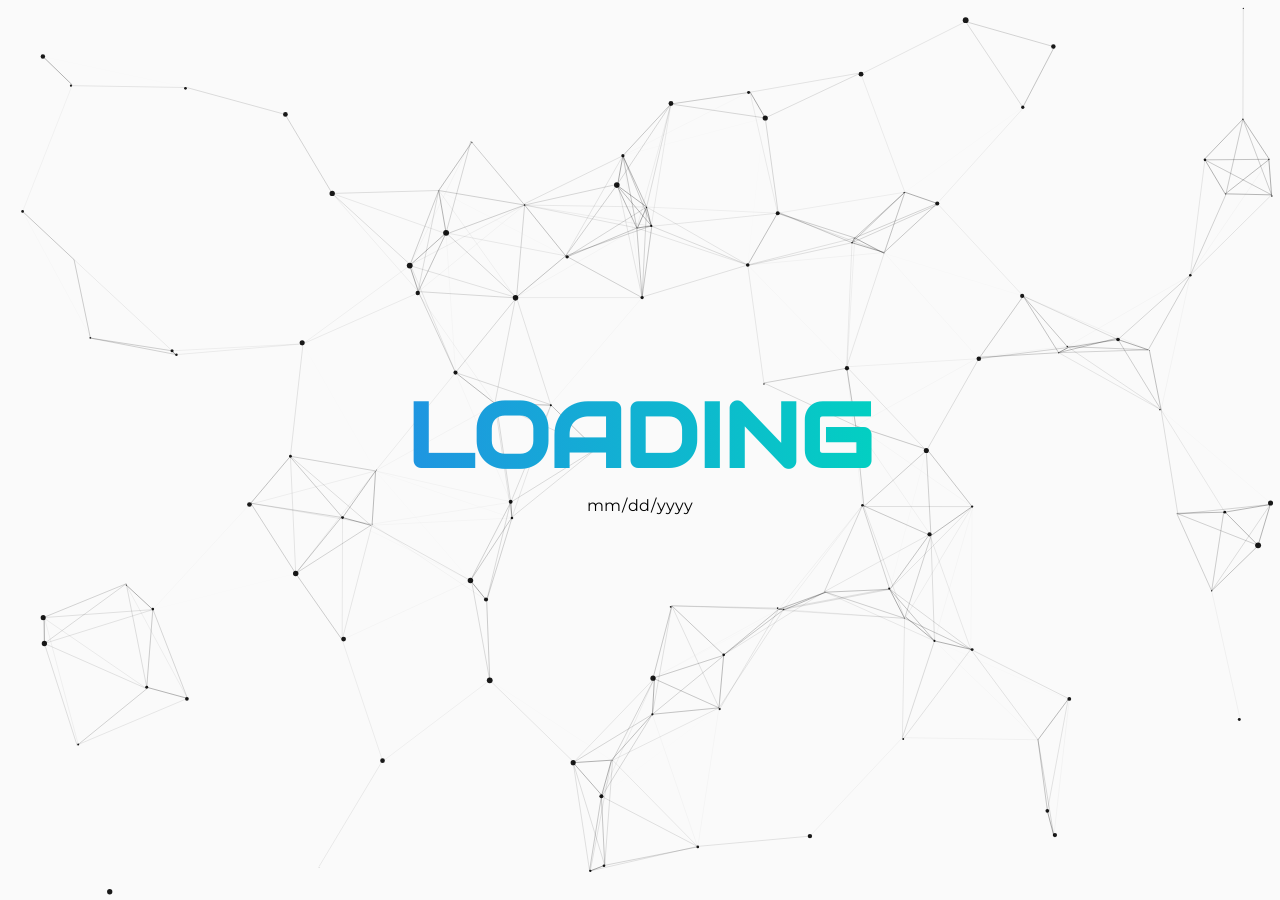
<file: index.html>
<!DOCTYPE html>
<html lang="en" id="particles-js">
  <head>
    <meta charset="UTF-8" />
    <meta name="viewport" content="width=device-width, initial-scale=1.0" />

    <title id="title">Birthday Countdown</title>
    <link rel="icon" href="./images/favicon.png" />

    <link rel="preconnect" href="https://fonts.googleapis.com" />
    <link rel="preconnect" href="https://fonts.gstatic.com" crossorigin />
    <link
      href="https://fonts.googleapis.com/css2?family=Audiowide&family=Montserrat:ital,wght@0,100..900;1,100..900&display=swap"
      rel="stylesheet"
    />

    <link rel="stylesheet" href="./css/normalize.css" />
    <link rel="stylesheet" href="./css/global.css" />
    <link rel="stylesheet" href="./css/home.css" />
  </head>
  <body>
    <main>
      <h1 id="timer">LOADING</h1>
      <input id="date" type="date" />
    </main>

    <script src="./js/home.js"></script>
    <script src="./js/particles.js"></script>
    <script src="./js/particles-launch.js"></script>
  </body>
</html>
</file>
<file: css/global.css>
html {
  font-family: 'Montserrat', sans-serif;
}

#particles-js {
  position: fixed;
  width: 100vw;
  height: 100vh;
  background-image: url('');
  background-size: cover;
  background-position: 50% 50%;
  background-repeat: no-repeat;
}

input:focus {
  outline: none;
}

input::-webkit-calendar-picker-indicator {
  display: none !important;
}

@media (prefers-color-scheme: dark) {
  body {
    color: #ffffff;
  }

  input {
    color: #ffffff;
  }

  #particles-js {
    background-color: #0c0c0c;
  }
}

@media (prefers-color-scheme: light) {
  body {
    color: #000000;
  }

  input {
    color: #000000;
  }

  #particles-js {
    background-color: #fafafa;
  }
}
</file>
<file: css/home.css>
body {
  align-items: stretch;
  display: flex;
  flex-direction: column;
  height: 100vh;
  position: absolute;
  width: 100%;
}

main {
  align-items: center;
  display: flex;
  flex-direction: column;
  height: 100%;
  justify-content: center;
  width: 100%;
}

#timer {
  background: linear-gradient(90deg, #1f95e1, #03cfc2, #1f95e1);
  -moz-user-select: none;
  -webkit-background-clip: text;
  -webkit-text-fill-color: transparent;
  -webkit-user-select: none;
  animation: gradient 5s linear infinite;
  background-clip: text;
  background-size: 200% auto;
  display: inline-block;
  font-family: 'Audiowide', sans-serif;
  font-size: 7vw;
  user-select: none;
}

input {
  background-color: transparent;
  border: none;
  text-align: center;
}

@keyframes gradient {
  from {
    background-position: 0% center;
  }
  to {
    background-position: 200% center;
  }
}
</file>
